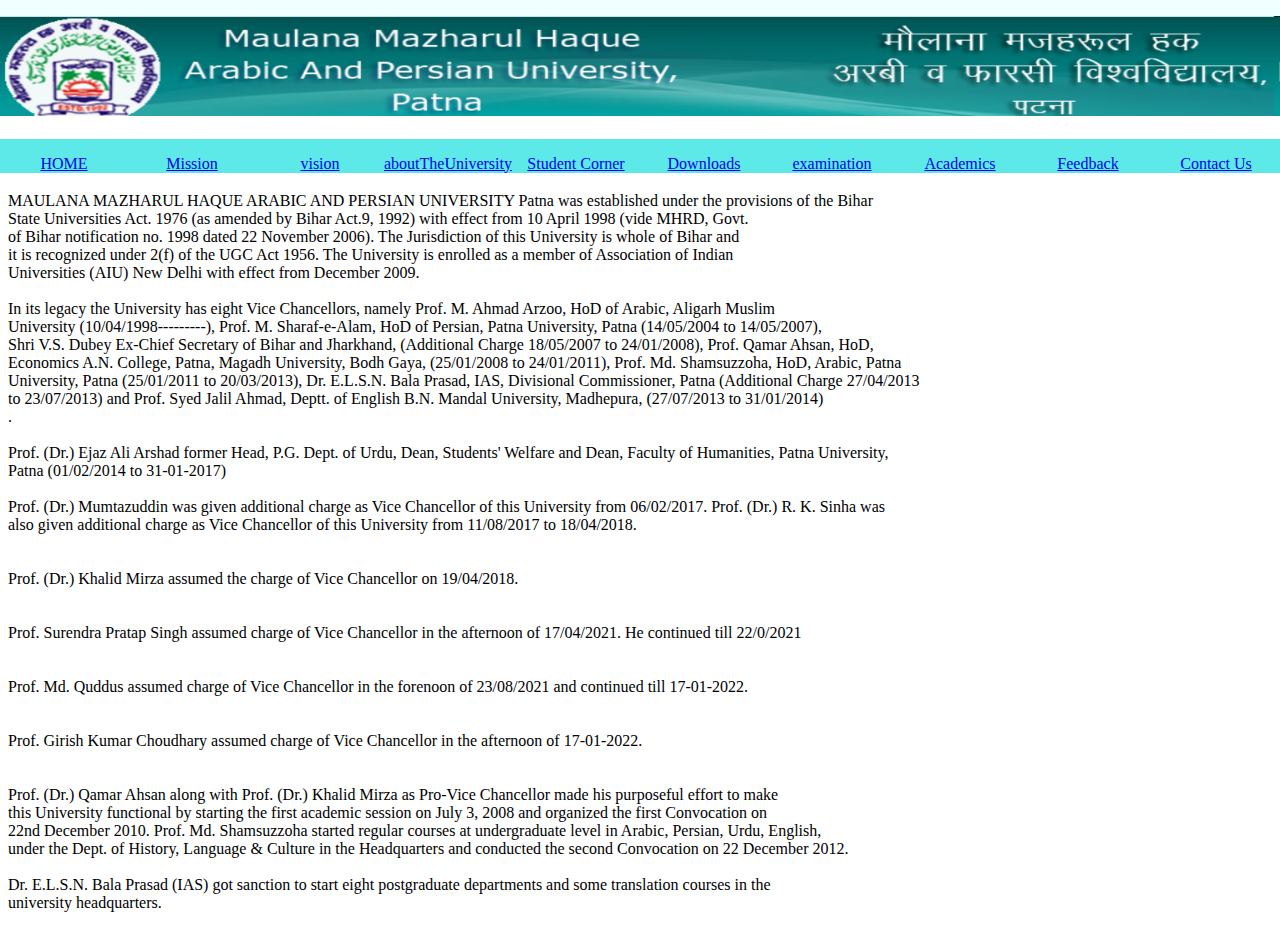
<file: abouttheuniversity.html>
<!DOCTYPE html>
<html lang="en">
<head>
    <meta charset="UTF-8">
    <meta http-equiv="X-UA-Compatible" content="IE=edge">
    <meta name="viewport" content="width=device-width, initial-scale=1.0">
    <title>About The University</title>
    <link rel="stylesheet" href="M.M.H.UStylesheet.css"/>

</head>
<body>
    
    <div id="bannerArea">
        <p><img class="image" src="name2.png" /></p>
    </div>
    <div id="home">
            <p>
                <a href="M.M.H.University.html"> HOME</a></p>
        </div>
        <div id="mission">
            <p>
                <a href="Mission.html">Mission</a></p>
        </div>
        <div id="vision">
            <p>
                <a href="Vision.html">vision</a></p>
        </div>
        <div id="aboutTheUniversity">
            <p>
                <a href="abouttheuniversity.html"> aboutTheUniversity
                    </a>
                </p>
        </div>
        <div id="examination">
            <p>
                <a href="Examination.html"> examination
                    </a>
                </p>
        </div>
        <div id="academic">
            <p>
                <a href="Academic.html"> Academics
                    </a>
                </p>
        </div>
        <div id="studentcorner">
            <p>
                <a href="StudentCorner.html"> Student Corner
                    </a>
                </p>
        </div>
        <div id="download">
            <p>
                <a href="Downloades.html"> Downloads
                    </a>
                </p>
        </div>
        <div id="usefullink">
            <p>
                <a href="usefullinks.html">Useful Links</a></p>
        </div>
        <div id="feedback">
            <p> <a href="feedback.html"> Feedback</a></p>
        </div>
        <div id="contactus">
            <p> <a href="contactus.html"> Contact Us</a></p>
        </div>
        <div id="sitemap">
            <p>
                <a href="Sitemap.html"> Site Map</a></p>
        </div>
        <div id="examination">
            <p>
                <a href="Examination.html"> examination
                    </a>
                </p>
        </div>
        
    <p><br/><br/><br/><br/><br/><br/>
        MAULANA MAZHARUL HAQUE ARABIC AND PERSIAN UNIVERSITY Patna was established under the provisions of the Bihar<br/>
        State Universities Act. 1976 (as amended by Bihar Act.9, 1992) with effect from 10 April 1998 (vide MHRD, Govt. <br/>
        of Bihar notification no. 1998 dated 22 November 2006). The Jurisdiction of this University is whole of Bihar and<br/>
         it is recognized under 2(f) of the UGC Act 1956. The University is enrolled as a member of Association of Indian <br/>
         Universities (AIU) New Delhi with effect from December 2009.
         <br/><br/>
        In its legacy the University has eight Vice Chancellors, namely Prof. M. Ahmad Arzoo, HoD of Arabic, Aligarh Muslim <br/>
        University (10/04/1998---------), Prof. M. Sharaf-e-Alam, HoD of Persian, Patna University, Patna (14/05/2004 to 14/05/2007),<br/>
        Shri V.S. Dubey Ex-Chief Secretary of Bihar and Jharkhand, (Additional Charge 18/05/2007 to 24/01/2008), Prof. Qamar Ahsan, HoD, <br/>
        Economics A.N. College, Patna, Magadh University, Bodh Gaya, (25/01/2008 to 24/01/2011), Prof. Md. Shamsuzzoha, HoD, Arabic, Patna<br/>
        University, Patna (25/01/2011 to 20/03/2013), Dr. E.L.S.N. Bala Prasad, IAS, Divisional Commissioner, Patna (Additional Charge 27/04/2013<br/>
        to 23/07/2013) and Prof. Syed Jalil Ahmad, Deptt. of English B.N. Mandal University, Madhepura, (27/07/2013 to 31/01/2014)<br/>.<br/>
        <br/>Prof. (Dr.) Ejaz Ali Arshad former Head, P.G. Dept. of Urdu, Dean, Students' Welfare and Dean, Faculty of Humanities, Patna University,<br/>
        Patna (01/02/2014 to 31-01-2017)
        <br/><br/>Prof. (Dr.) Mumtazuddin was given additional charge as Vice Chancellor of this University from 06/02/2017. Prof. (Dr.) R. K. Sinha was<br/>
        also given additional charge as Vice Chancellor of this University from 11/08/2017 to 18/04/2018.<br/>
        <br/><br/>Prof. (Dr.) Khalid Mirza assumed the charge of Vice Chancellor on 19/04/2018.<br/>
        <br/><br/>Prof. Surendra Pratap Singh assumed charge of Vice Chancellor in the afternoon of 17/04/2021. He continued till 22/0/2021<br/>
        <br/><br/>Prof. Md. Quddus assumed charge of Vice Chancellor in the forenoon of 23/08/2021 and continued till 17-01-2022.<br/>
        <br/><br/>Prof. Girish Kumar Choudhary assumed charge of Vice Chancellor in the afternoon of 17-01-2022.<br/>
        <br/><br/>Prof. (Dr.) Qamar Ahsan along with Prof. (Dr.) Khalid Mirza as Pro-Vice Chancellor made his purposeful effort to make <br/>
        this University functional by starting the first academic session on July 3, 2008 and organized the first Convocation on <br/>
        22nd December 2010. Prof. Md. Shamsuzzoha started regular courses at undergraduate level in Arabic, Persian, Urdu, English,<br/>
        under the Dept. of History, Language & Culture in the Headquarters and conducted the second Convocation on 22 December 2012.<br/>
        <br/>Dr. E.L.S.N. Bala Prasad (IAS) got sanction to start eight postgraduate departments and some translation courses in the <br/>
        university headquarters.
    </p>
</body>
</html>
</file>
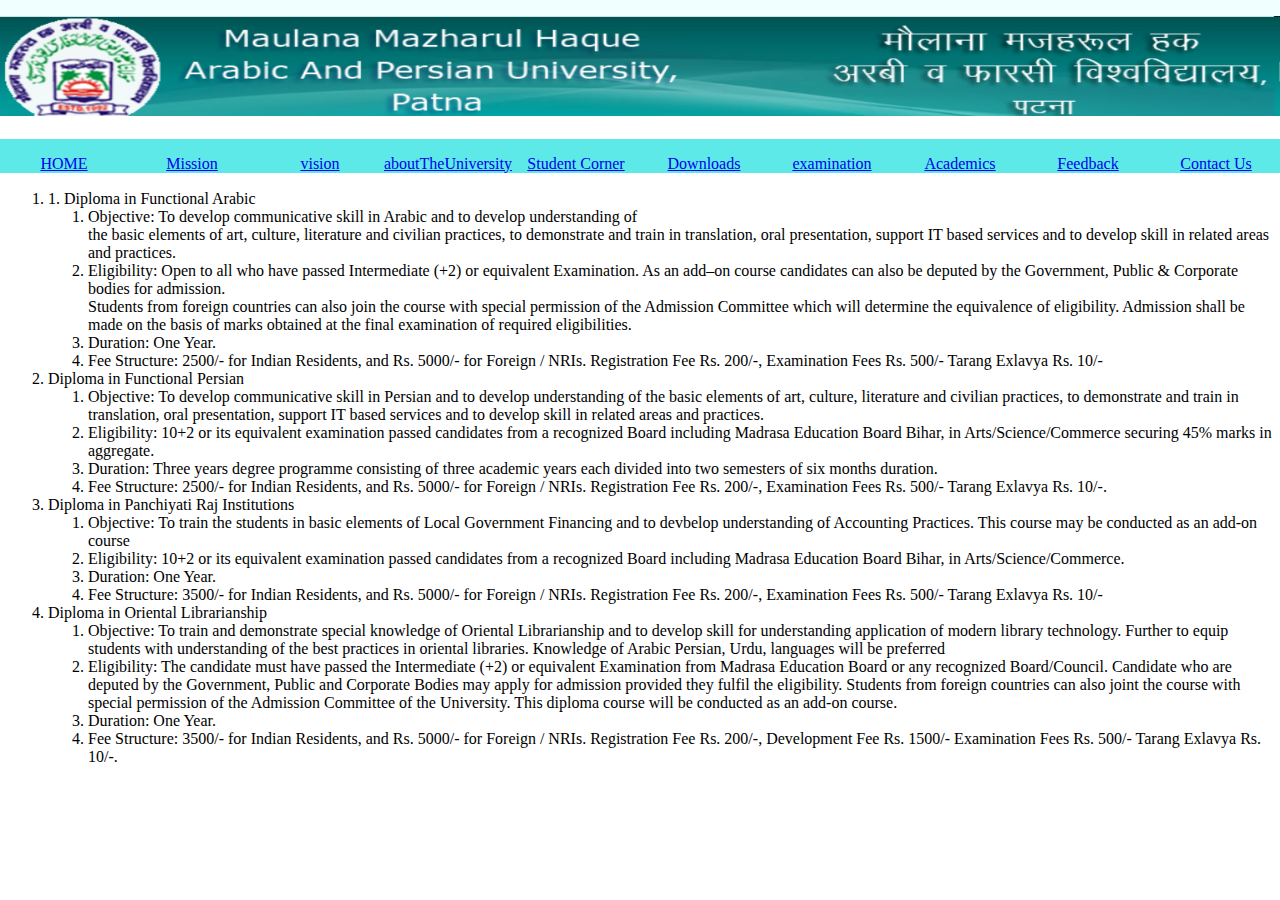
<file: Academic.html>
<!DOCTYPE html>
<html lang="en">
<head>
    <meta charset="UTF-8">
    <meta http-equiv="X-UA-Compatible" content="IE=edge">
    <meta name="viewport" content="width=device-width, initial-scale=1.0">
    <title>Academic</title>
    <link rel="stylesheet" href="M.M.H.UStylesheet.css"/>
    <style>
       
    </style>
</head>
<body>
    <div id="bannerArea">
        <p><img class="image" src="name2.png" /></p>
    </div>
    <div id="home">
            <p>
                <a href="M.M.H.University.html"> HOME</a></p>
        </div>
        <div id="mission">
            <p>
                <a href="Mission.html">Mission</a></p>
        </div>
        <div id="vision">
            <p>
                <a href="Vision.html">vision</a></p>
        </div>
        <div id="aboutTheUniversity">
            <p>
                <a href="abouttheuniversity.html"> aboutTheUniversity
                    </a>
                </p>
        </div>
        <div id="examination">
            <p>
                <a href="Examination.html"> examination
                    </a>
                </p>
        </div>
        <div id="academic">
            <p>
                <a href="Academic.html"> Academics
                    </a>
                </p>
        </div>
        <div id="studentcorner">
            <p>
                <a href="StudentCorner.html"> Student Corner
                    </a>
                </p>
        </div>
        <div id="download">
            <p>
                <a href="Downloades.html"> Downloads
                    </a>
                </p>
        </div>
        <div id="usefullink">
            <p>
                <a href="usefullinks.html">Useful Links</a></p>
        </div>
        <div id="feedback">
            <p> <a href="feedback.html"> Feedback</a></p>
        </div>
        <div id="contactus">
            <p> <a href="contactus.html"> Contact Us</a></p>
        </div>
        <div id="sitemap">
            <p>
                <a href="Sitemap.html"> Site Map</a></p>
        </div>
        <br/><br/><br/><br/><br/>
        <ol>
            <li>
                1. Diploma in Functional Arabic
                <ol>
                    <li>
                    Objective: To develop communicative skill in Arabic and to develop understanding of <br/>
                    the basic elements of art, culture, literature and civilian practices, to demonstrate and train in translation, oral presentation, support IT based services and to develop skill in related areas and practices.
                    </li>
                    <li>
                        Eligibility: Open to all who have passed Intermediate (+2) or equivalent Examination. As an add–on course candidates can also be deputed by the Government, Public & Corporate bodies for admission.<br/>
                        Students from foreign countries can also join the course with special permission of the Admission Committee which will determine the equivalence of eligibility. Admission shall be made on the basis of marks obtained at the final examination of required eligibilities.
                    </li>
                    <li>
                        Duration: One Year.
                    </li>
                    <li>
                        Fee Structure: 2500/- for Indian Residents, and Rs. 5000/- for Foreign / NRIs. Registration Fee Rs. 200/-, Examination Fees Rs. 500/- Tarang Exlavya Rs. 10/-
                    </li>
                </ol>
            </li>
            <li>
                Diploma in Functional Persian
            </li>
            <ol>
                <li>
                    Objective: To develop communicative skill in Persian and to develop understanding of the basic elements of art, culture, literature and civilian practices, to demonstrate and train in<br/>
                     translation, oral presentation, support IT based services and to develop skill in related areas and practices.
                </li>
                <li>
                    Eligibility: 10+2 or its equivalent examination passed candidates from a recognized Board including Madrasa Education Board Bihar, in Arts/Science/Commerce securing 45% marks in aggregate.
                </li>
                <li>
                    Duration: Three years degree programme consisting of three academic years each divided into two semesters of six months duration.
                </li>
                <li>
                    Fee Structure: 2500/- for Indian Residents, and Rs. 5000/- for Foreign / NRIs. Registration Fee Rs. 200/-, Examination Fees Rs. 500/- Tarang Exlavya Rs. 10/-.
                </li>
            </ol>
            <li>
                Diploma in Panchiyati Raj Institutions
            </li>
            <ol>
                <li>
                    Objective: To train the students in basic elements of Local Government Financing and to devbelop understanding of Accounting Practices. This course may be conducted as an add-on course
                </li>
                <li>
                    Eligibility: 10+2 or its equivalent examination passed candidates from a recognized Board including Madrasa Education Board Bihar, in Arts/Science/Commerce.
                </li>
                <li>
                    Duration: One Year.
                </li>
                <li>
                    Fee Structure: 3500/- for Indian Residents, and Rs. 5000/- for Foreign / NRIs. Registration Fee Rs. 200/-, Examination Fees Rs. 500/- Tarang Exlavya Rs. 10/-
                </li>

            </ol>
            <li>
                Diploma in Oriental Librarianship
            </li>
            <ol>
                <li>
                    Objective: To train and demonstrate special knowledge of Oriental Librarianship and to develop skill for understanding application of modern library technology. Further to equip students with understanding of the best practices in oriental libraries. Knowledge of Arabic Persian, Urdu, languages will be preferred
                </li>
                <li>
                    Eligibility: The candidate must have passed the Intermediate (+2) or equivalent Examination from Madrasa Education Board or any recognized Board/Council. Candidate who are deputed by the Government, Public and Corporate Bodies may apply for admission provided they fulfil the eligibility. Students from foreign countries can also joint the course with special permission of the Admission Committee of the University. This diploma course will be conducted as an add-on course.
                </li>
                <li>
                    Duration: One Year.
                </li>
                <li>
                    Fee Structure: 3500/- for Indian Residents, and Rs. 5000/- for Foreign / NRIs. Registration Fee Rs. 200/-, Development Fee Rs. 1500/- Examination Fees Rs. 500/- Tarang Exlavya Rs. 10/-.
                </li>
            </ol>
        </ol>



        </body>
        </html>
</file>
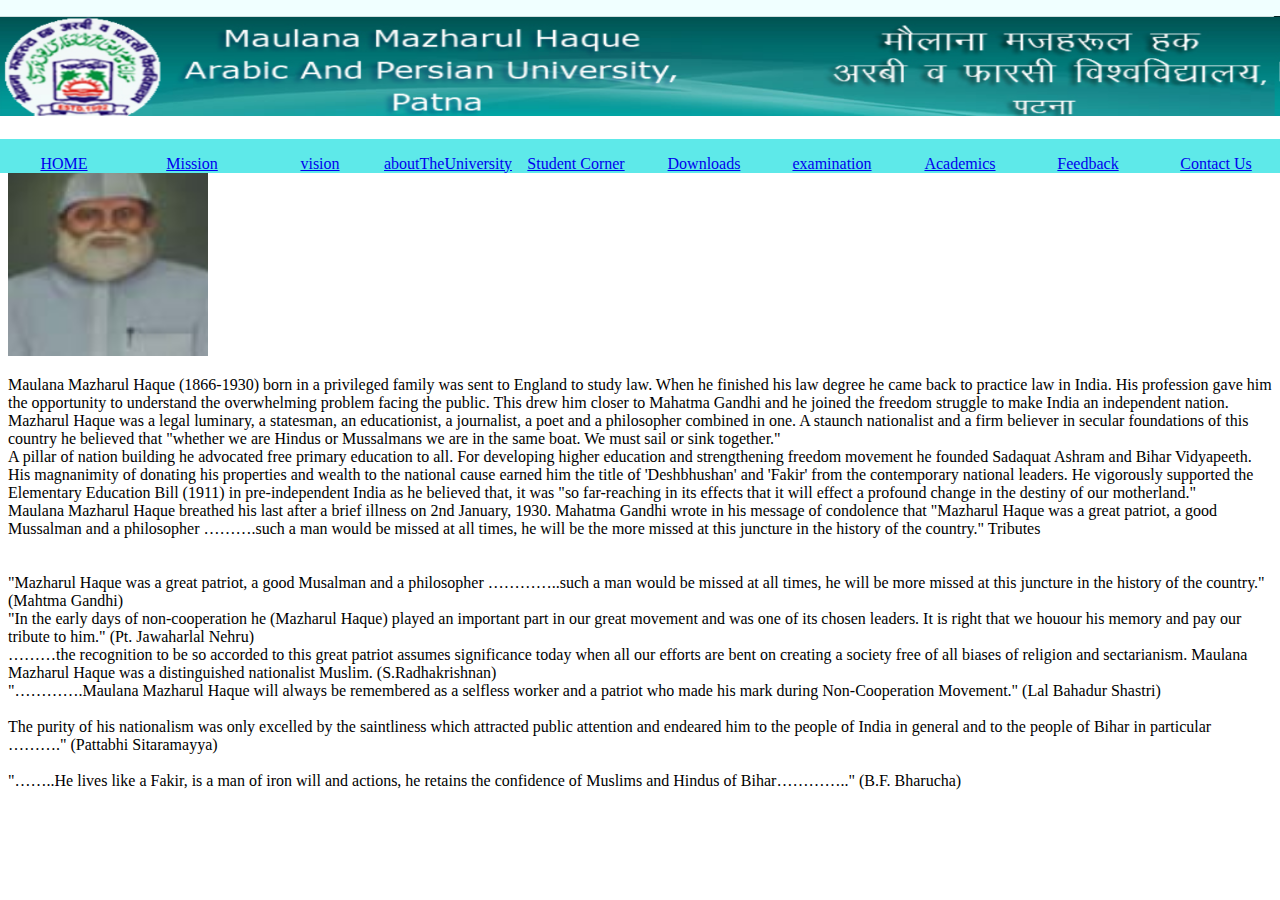
<file: ATrabutetommh.html>
<!DOCTYPE html>
<html lang="en">
<head>
    <meta charset="UTF-8">
    <meta http-equiv="X-UA-Compatible" content="IE=edge">
    <meta name="viewport" content="width=device-width, initial-scale=1.0">
    <title>MMh</title>
    <link rel="stylesheet" href="M.M.H.UStylesheet.css"/>
</head>
<body>
    <div id="bannerArea">
        <p><img class="image" src="name2.png" /></p>
    </div>
    <div id="home">
            <p>
                <a href="M.M.H.University.html"> HOME</a></p>
        </div>
        <div id="mission">
            <p>
                <a href="Mission.html">Mission</a></p>
        </div>
        <div id="vision">
            <p>
                <a href="Vision.html">vision</a></p>
        </div>
        <div id="aboutTheUniversity">
            <p>
                <a href="abouttheuniversity.html"> aboutTheUniversity
                    </a>
                </p>
        </div>
        <div id="examination">
            <p>
                <a href="Examination.html"> examination
                    </a>
                </p>
        </div>
        <div id="academic">
            <p>
                <a href="Academic.html"> Academics
                    </a>
                </p>
        </div>
        <div id="studentcorner">
            <p>
                <a href="StudentCorner.html"> Student Corner
                    </a>
                </p>
        </div>
        <div id="download">
            <p>
                <a href="Downloades.html"> Downloads
                    </a>
                </p>
        </div>
        <div id="usefullink">
            <p>
                <a href="usefullinks.html">Useful Links</a></p>
        </div>
        <div id="feedback">
            <p> <a href="feedback.html"> Feedback</a></p>
        </div>
        <div id="contactus">
            <p> <a href="contactus.html"> Contact Us</a></p>
        </div>
        <div id="sitemap">
            <p>
                <a href="Sitemap.html"> Site Map</a></p>
        </div>
    
    <br/><br/><br/><br/>
    <img src="mmh.jpg"style="height: 200px; width: 200px;"/>
    <p>Maulana Mazharul Haque (1866-1930) born in a privileged family was sent to England to study law. When he finished his law degree he came back to practice law in India. His profession gave him the opportunity to understand the overwhelming problem facing the public. This drew him closer to Mahatma Gandhi and he joined the freedom struggle to make India an independent nation.

        <br/>Mazharul Haque was a legal luminary, a statesman, an educationist, a journalist, a poet and a philosopher combined in one. A staunch nationalist and a firm believer in secular foundations of this country he believed that "whether we are Hindus or Mussalmans we are in the same boat. We must sail or sink together."
        
        <br/>A pillar of nation building he advocated free primary education to all. For developing higher education and strengthening freedom movement he founded Sadaquat Ashram and Bihar Vidyapeeth. His magnanimity of donating his properties and wealth to the national cause earned him the title of 'Deshbhushan' and 'Fakir' from the contemporary national leaders. He vigorously supported the Elementary Education Bill (1911) in pre-independent India as he believed that, it was "so far-reaching in its effects that it will effect a profound change in the destiny of our motherland."
        
        <br/>Maulana Mazharul Haque breathed his last after a brief illness on 2nd January, 1930. Mahatma Gandhi wrote in his message of condolence that "Mazharul Haque was a great patriot, a good Mussalman and a philosopher ……….such a man would be missed at all times, he will be the more missed at this juncture in the history of the country."
        
        Tributes
        <br/><br/>
        <br/>"Mazharul Haque was a great patriot, a good Musalman and a philosopher …………..such a man would be missed at all times, he will be more missed at this juncture in the history of the country."
        (Mahtma Gandhi)
        
        <br/>"In the early days of non-cooperation he (Mazharul Haque) played an important part in our great movement and was one of its chosen leaders. It is right that we houour his memory and pay our tribute to him."
        (Pt. Jawaharlal Nehru)
        
        <br/>………the recognition to be so accorded to this great patriot assumes significance today when all our efforts are bent on creating a society free of all biases of religion and sectarianism. Maulana Mazharul Haque was a distinguished nationalist Muslim.
        (S.Radhakrishnan)
        
        <br/>"………….Maulana Mazharul Haque will always be remembered as a selfless worker and a patriot who made his mark during Non-Cooperation Movement."
        (Lal Bahadur Shastri)
        <br/><br/>
        The purity of his nationalism was only excelled by the saintliness which attracted public attention and endeared him to the people of India in general and to the people of Bihar in particular ………."
        (Pattabhi Sitaramayya)
        <br/><br/>
        "……..He lives like a Fakir, is a man of iron will and actions, he retains the confidence of Muslims and Hindus of Bihar………….."
        (B.F. Bharucha)</p>
    
</body>
</html>
</file>
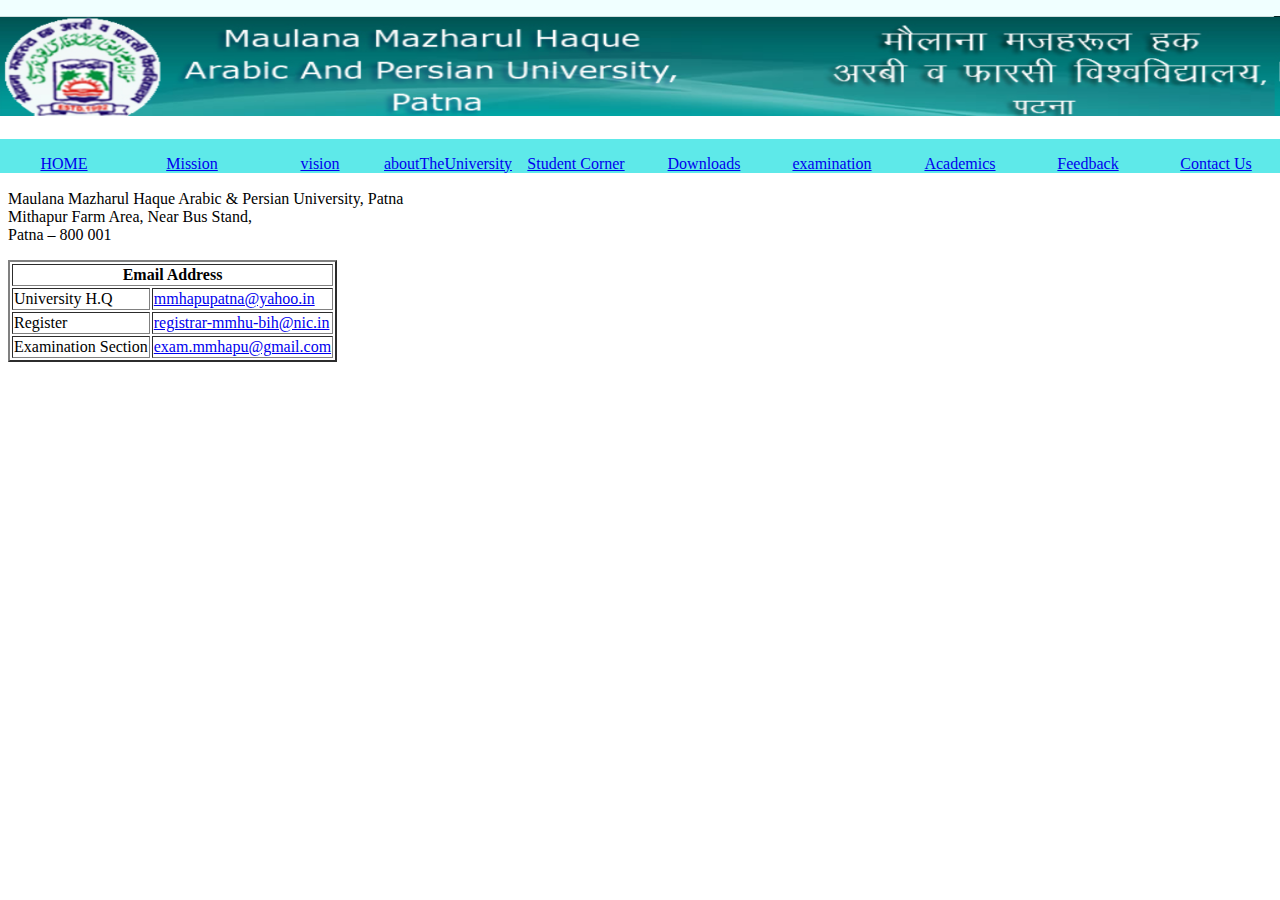
<file: contactus.html>
<!DOCTYPE html>
<html lang="en">
<head>
    <meta charset="UTF-8">
    <meta http-equiv="X-UA-Compatible" content="IE=edge">
    <meta name="viewport" content="width=device-width, initial-scale=1.0">
    <title>Contact US</title>
    <link rel="stylesheet" href="M.M.H.UStylesheet.css"/>
    <style>
       
    </style>
</head>
<body>
    <div id="bannerArea">
        <p><img class="image" src="name2.png" /></p>
    </div>
    <div id="home">
            <p>
                <a href="M.M.H.University.html"> HOME</a></p>
        </div>
        <div id="mission">
            <p>
                <a href="Mission.html">Mission</a></p>
        </div>
        <div id="vision">
            <p>
                <a href="Vision.html">vision</a></p>
        </div>
        <div id="aboutTheUniversity">
            <p>
                <a href="abouttheuniversity.html"> aboutTheUniversity
                    </a>
                </p>
        </div>
        <div id="examination">
            <p>
                <a href="Examination.html"> examination
                    </a>
                </p>
        </div>
        <div id="academic">
            <p>
                <a href="Academic.html"> Academics
                    </a>
                </p>
        </div>
        <div id="studentcorner">
            <p>
                <a href="StudentCorner.html"> Student Corner
                    </a>
                </p>
        </div>
        <div id="download">
            <p>
                <a href="Downloades.html"> Downloads
                    </a>
                </p>
        </div>
        <div id="usefullink">
            <p>
                <a href="usefullinks.html">Useful Links</a></p>
        </div>
        <div id="feedback">
            <p> <a href="feedback.html"> Feedback</a></p>
        </div>
        <div id="contactus">
            <p> <a href="contactus.html"> Contact Us</a></p>
        </div>
        <div id="sitemap">
            <p>
                <a href="Sitemap.html"> Site Map</a></p>
        </div>
        <br/><br/><br/><br/><br/>
            <p>Maulana Mazharul Haque Arabic & Persian University, Patna<br/>
                Mithapur Farm Area, Near Bus Stand,<br/>
                Patna – 800 001
            </p>
            <table border="2px">
                <tr>
                    <th colspan="2">Email Address</th>
                </tr>
                <tr>
                <td>University H.Q</td>
                <td><a href="mmhapupatna@yahoo.in">mmhapupatna@yahoo.in</a></td>
                </tr>
                <tr>
                    <td>
                        Register
                    </td>
                    <td><a href="registrar-mmhu-bih@nic.in">registrar-mmhu-bih@nic.in</a></td>
                </tr>
                <tr>
                    <td>Examination Section</td>
                    <td><a href="exam.mmhapu@gmail.com">exam.mmhapu@gmail.com</a></td>
                </tr>
            </table>

        </body>
        </html>
</file>
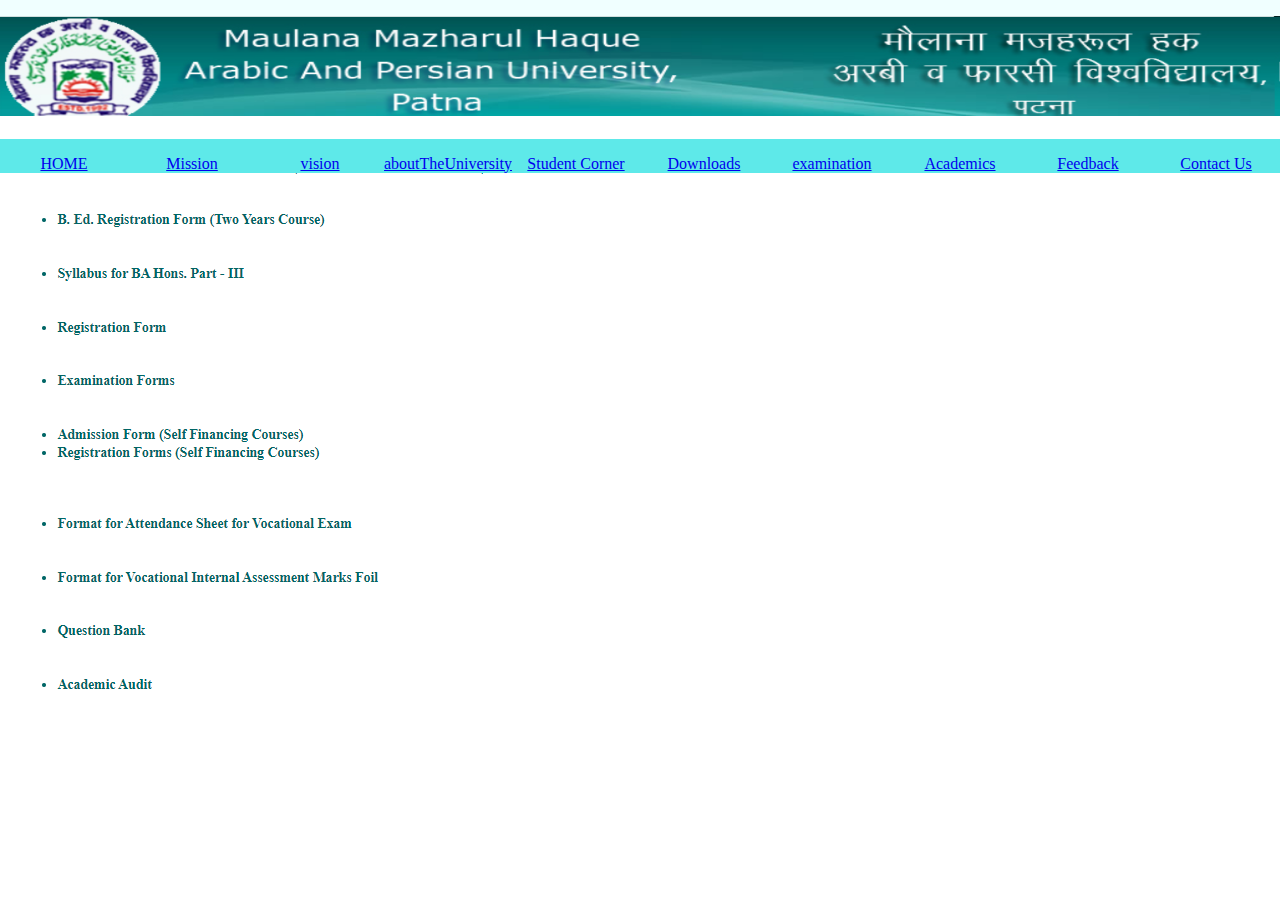
<file: Downloades.html>
<!DOCTYPE html>
<html lang="en">
<head>
    <meta charset="UTF-8">
    <meta http-equiv="X-UA-Compatible" content="IE=edge">
    <meta name="viewport" content="width=device-width, initial-scale=1.0">
    <title>Downloade</title>
    <link rel="stylesheet" href="M.M.H.UStylesheet.css"/>
    <style>
       
    </style>
</head>
<body>
    <div id="bannerArea">
        <p><img class="image" src="name2.png" /></p>
    </div>
    <div id="home">
            <p>
                <a href="M.M.H.University.html"> HOME</a></p>
        </div>
        <div id="mission">
            <p>
                <a href="Mission.html">Mission</a></p>
        </div>
        <div id="vision">
            <p>
                <a href="Vision.html">vision</a></p>
        </div>
        <div id="aboutTheUniversity">
            <p>
                <a href="abouttheuniversity.html"> aboutTheUniversity
                    </a>
                </p>
        </div>
        <div id="examination">
            <p>
                <a href="Examination.html"> examination
                    </a>
                </p>
        </div>
        <div id="academic">
            <p>
                <a href="Academic.html"> Academics
                    </a>
                </p>
        </div>
        <div id="studentcorner">
            <p>
                <a href="StudentCorner.html"> Student Corner
                    </a>
                </p>
        </div>
        <div id="download">
            <p>
                <a href="Downloades.html"> Downloads
                    </a>
                </p>
        </div>
        <div id="usefullink">
            <p>
                <a href="usefullinks.html">Useful Links</a></p>
        </div>
        <div id="feedback">
            <p> <a href="feedback.html"> Feedback</a></p>
        </div>
        <div id="contactus">
            <p> <a href="contactus.html"> Contact Us</a></p>
        </div>
        <div id="sitemap">
            <p>
                <a href="Sitemap.html"> Site Map</a></p>
        </div>
        <br/><br/>
            <img src="image_2022_07_22T08_15_42_972Z.png"/>


        </body>
        </html>
</file>
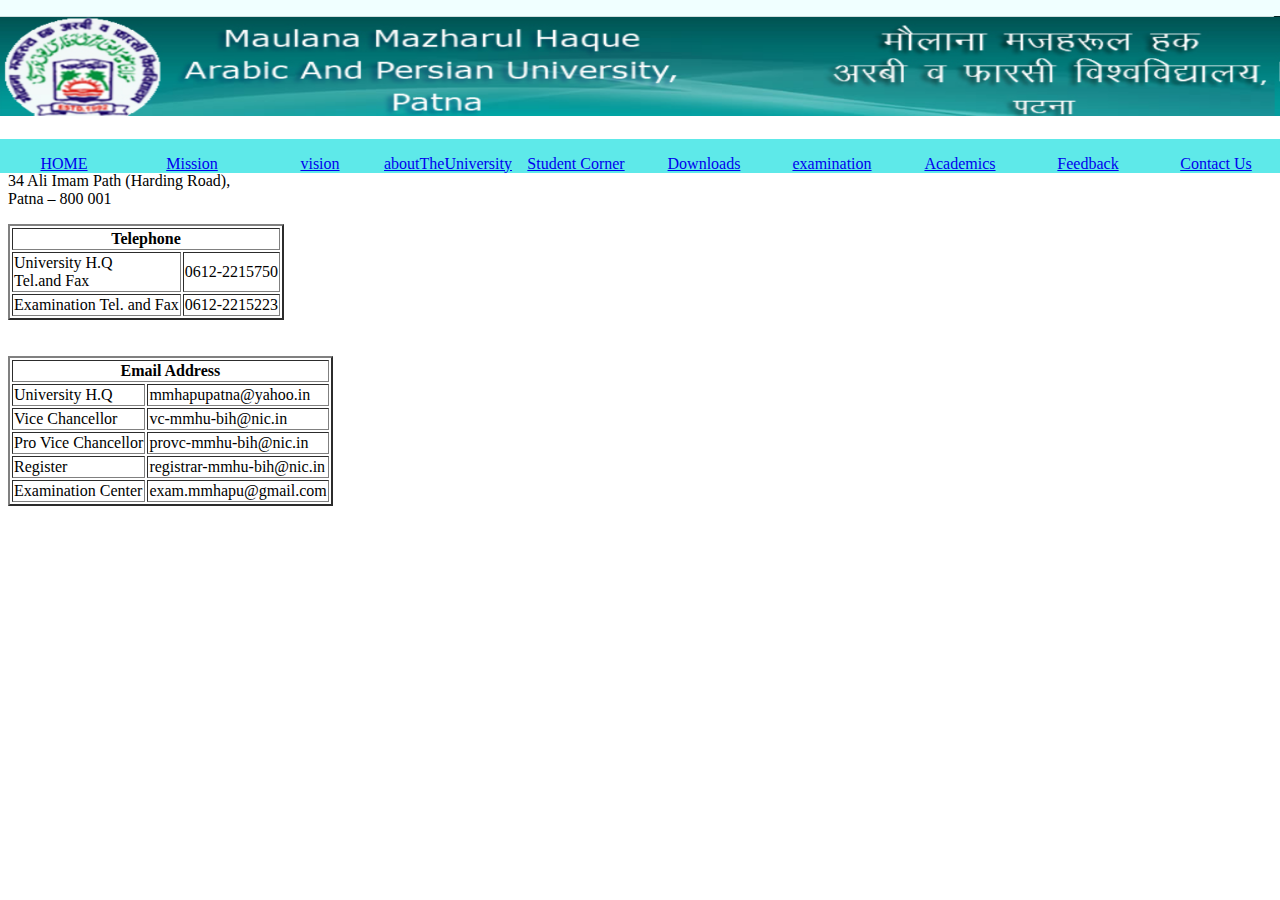
<file: feedback.html>
<!DOCTYPE html>
<html lang="en">
<head>
    <meta charset="UTF-8">
    <meta http-equiv="X-UA-Compatible" content="IE=edge">
    <meta name="viewport" content="width=device-width, initial-scale=1.0">
    <title>Feedback</title>
    <link rel="stylesheet" href="M.M.H.UStylesheet.css"/>
    <style>
       
    </style>
</head>
<body>
    <div id="bannerArea">
        <p><img class="image" src="name2.png" /></p>
    </div>
    <div id="home">
            <p>
                <a href="M.M.H.University.html"> HOME</a></p>
        </div>
        <div id="mission">
            <p>
                <a href="Mission.html">Mission</a></p>
        </div>
        <div id="vision">
            <p>
                <a href="Vision.html">vision</a></p>
        </div>
        <div id="aboutTheUniversity">
            <p>
                <a href="abouttheuniversity.html"> aboutTheUniversity
                    </a>
                </p>
        </div>
        <div id="examination">
            <p>
                <a href="Examination.html"> examination
                    </a>
                </p>
        </div>
        <div id="academic">
            <p>
                <a href="Academic.html"> Academics
                    </a>
                </p>
        </div>
        <div id="studentcorner">
            <p>
                <a href="StudentCorner.html"> Student Corner
                    </a>
                </p>
        </div>
        <div id="download">
            <p>
                <a href="Downloades.html"> Downloads
                    </a>
                </p>
        </div>
        <div id="usefullink">
            <p>
                <a href="usefullinks.html">Useful Links</a></p>
        </div>
        <div id="feedback">
            <p> <a href="feedback.html"> Feedback</a></p>
        </div>
        <div id="contactus">
            <p> <a href="contactus.html"> Contact Us</a></p>
        </div>
        <div id="sitemap">
            <p>
                <a href="Sitemap.html"> Site Map</a></p>
        </div><br/><br/><br/>
        <p>Maulana Mazharul Haque Arabic & Persian University, Patna<br/>
            34 Ali Imam Path (Harding Road),<br/>
            Patna – 800 001</p>
            <table border="2">
                <tr>
                    <th colspan="2">Telephone</th>
                </tr>
                <tr>
                    <td>University H.Q <br/>Tel.and Fax</td>
                    <td>0612-2215750</td>
                </tr>
                <tr>
                    <td> Examination Tel. and Fax</td>
                    <td>0612-2215223</td>
                </tr>
            </table>
            <br/><br/>
            <table border="2">
                <tr>
                    <th colspan="2">Email Address</th>
                </tr>
                <tr>
                    <td>University H.Q</td>
                    <td>mmhapupatna@yahoo.in</td>
                </tr>
                <tr>
                    <td>Vice Chancellor</td>
                    <td>vc-mmhu-bih@nic.in</td>
                </tr>
                <tr>
                    <td>Pro Vice Chancellor</td>
                    <td>	provc-mmhu-bih@nic.in</td>
                </tr>
                <tr>
                    <td>Register</td>
                    <td>registrar-mmhu-bih@nic.in</td>
                </tr>
                <tr>
                    <td> Examination Center</td>
                    <td>exam.mmhapu@gmail.com</td>
                </tr>
            </table>


        </body>
        </html>
</file>
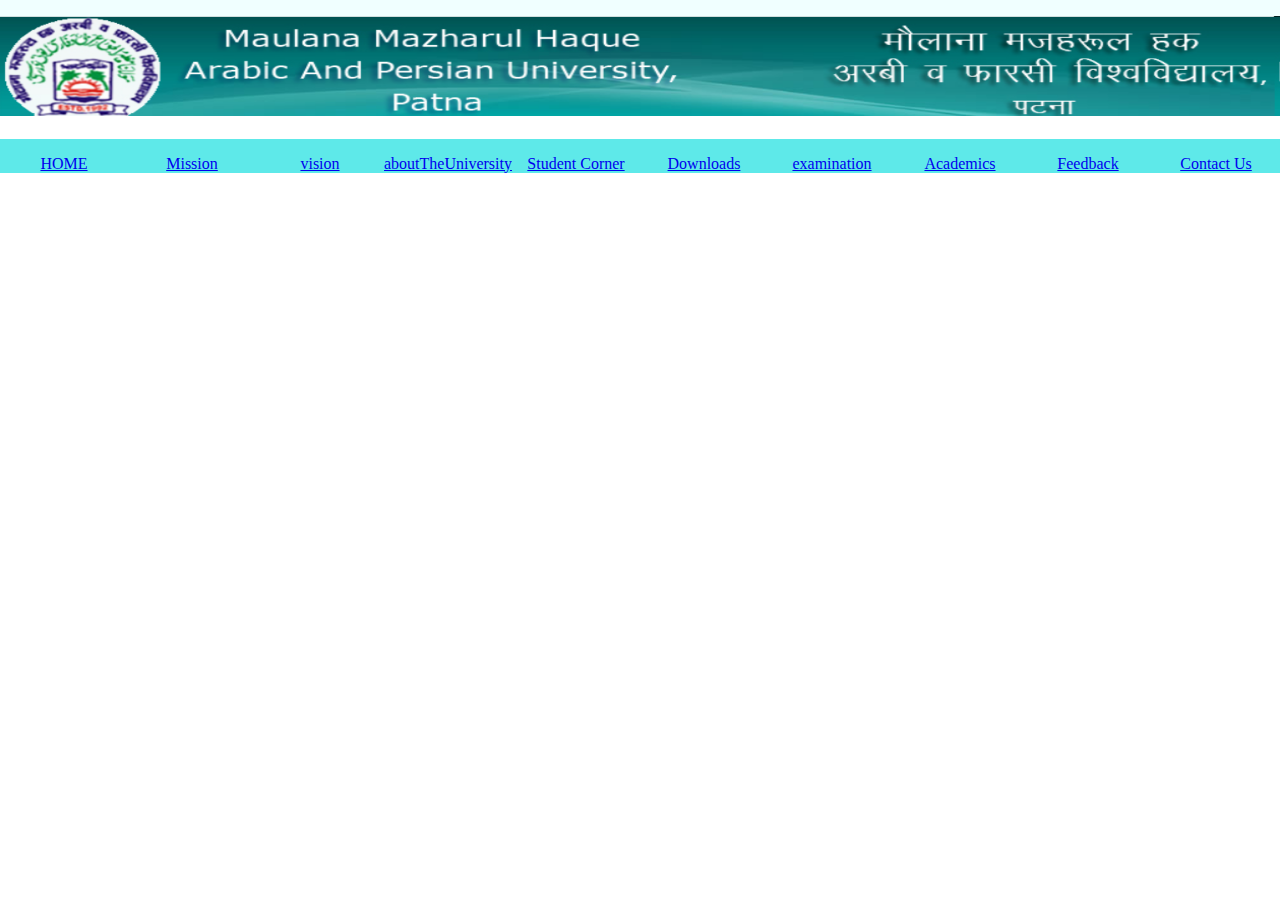
<file: home.html>
<!DOCTYPE html>
<html lang="en">
<head>
    <meta charset="UTF-8">
    <meta http-equiv="X-UA-Compatible" content="IE=edge">
    <meta name="viewport" content="width=device-width, initial-scale=1.0">
    <title>M.M.H.U.PATNA</title>
    <link rel="stylesheet" href="M.M.H.UStylesheet.css"/>

</head>
<body>
    <div id="bannerArea">
        <p><img class="image" src="name2.png" /></p>
    </div>
    <div id="home">
            <p>
                <a href="M.M.H.University.html"> HOME</a></p>
        </div>
        <div id="mission">
            <p>
                <a href="Mission.html">Mission</a></p>
        </div>
        <div id="vision">
            <p>
                <a href="Vision.html">vision</a></p>
        </div>
        <div id="aboutTheUniversity">
            <p>
                <a href="abouttheuniversity.html"> aboutTheUniversity
                    </a>
                </p>
        </div>
        <div id="examination">
            <p>
                <a href="Examination.html"> examination
                    </a>
                </p>
        </div>
        <div id="academic">
            <p>
                <a href="Academic.html"> Academics
                    </a>
                </p>
        </div>
        <div id="studentcorner">
            <p>
                <a href="StudentCorner.html"> Student Corner
                    </a>
                </p>
        </div>
        <div id="download">
            <p>
                <a href="Downloades.html"> Downloads
                    </a>
                </p>
        </div>
        <div id="usefullink">
            <p>
                <a href="usefullinks.html">Useful Links</a></p>
        </div>
        <div id="feedback">
            <p> <a href="feedback.html"> Feedback</a></p>
        </div>
        <div id="contactus">
            <p> <a href="contactus.html"> Contact Us</a></p>
        </div>
        <div id="sitemap">
            <p>
                <a href="Sitemap.html"> Site Map</a></p>
        </div>
    <a href="M.M.H.University.html">home</a>

    
</body>
</html>
</file>
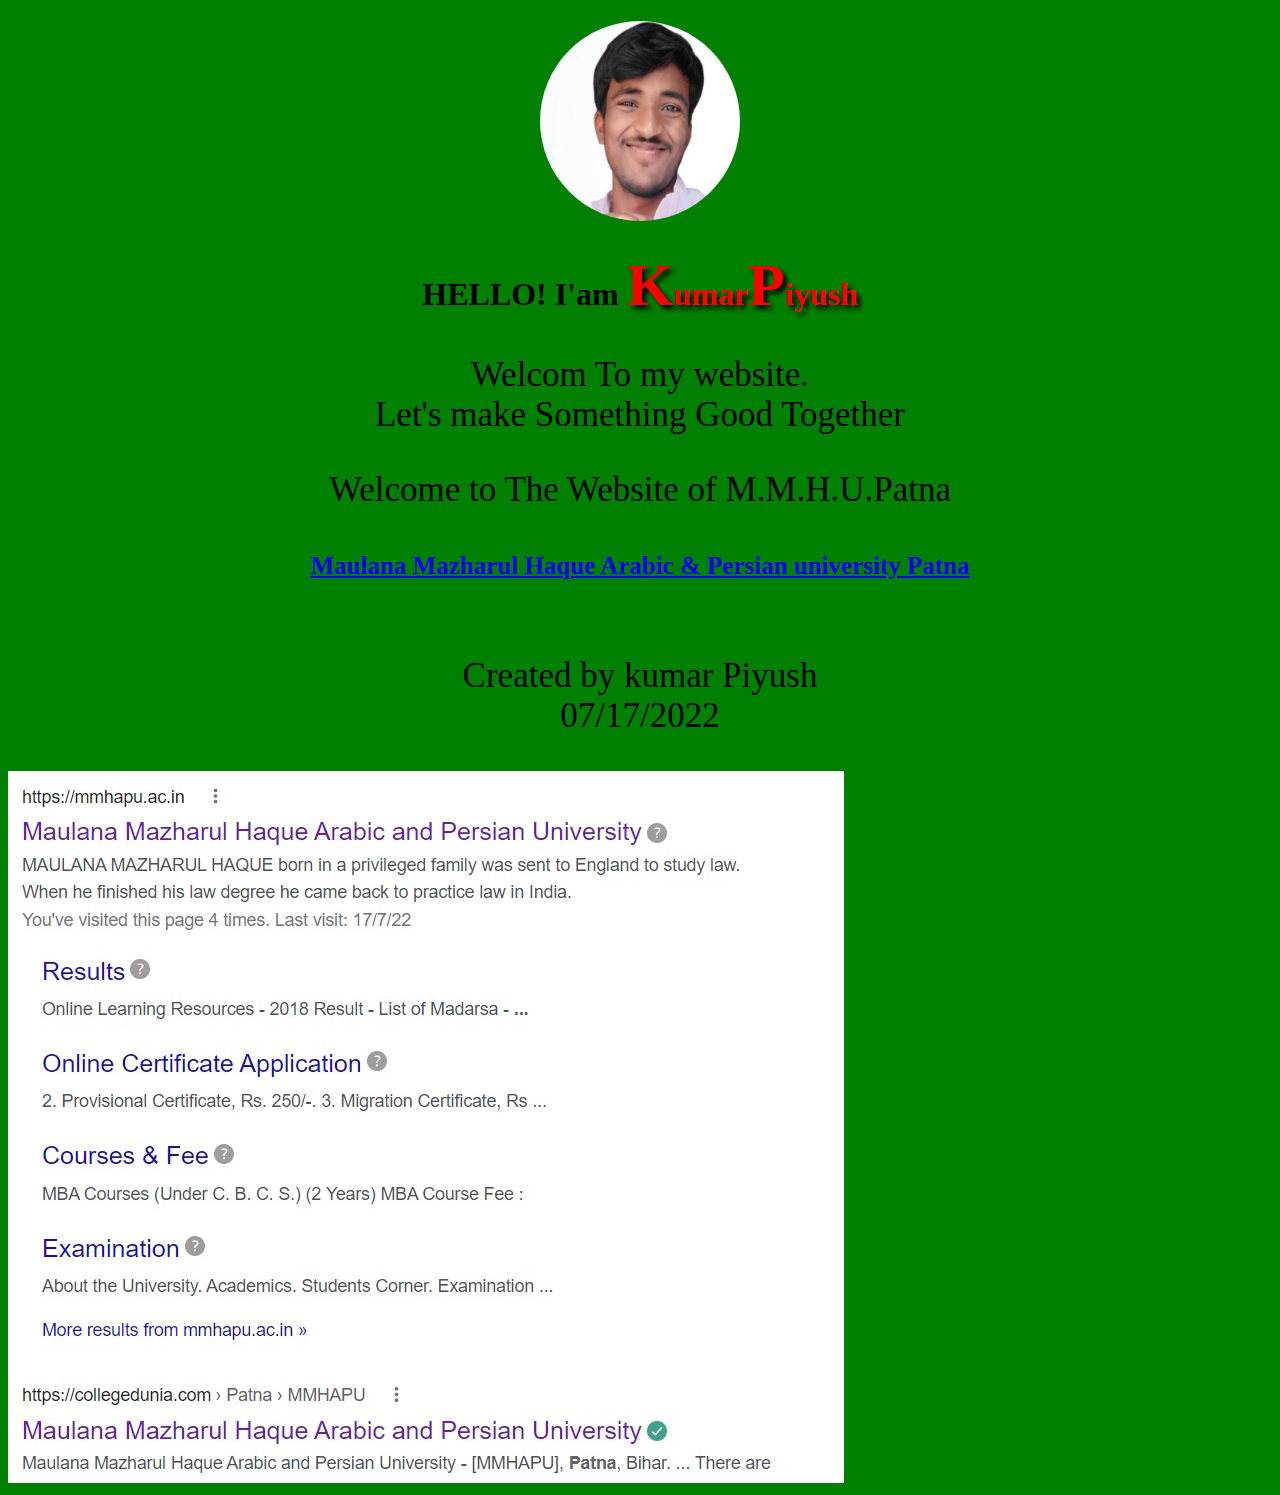
<file: index - Copy.html>
<!DOCTYPE html>
<html>
    <head>
        <title>
            M.M.H.U.Offical Site
        </title>
        <style>
            p
            {
                font-size: 35px;
                text-align: center;
            }
            a{
              
                font-size: 25px;
            }
            strong{
                font-size: 60px;
            }
            h1{
                text-align: center;
            }
            span{
                text-shadow: 4px 4px 5px black;
            }
            body{
                background-color: green;
            }
        </style>
    </head>
    <body>
        <h1><img src="piyush.jpg" title="Kumar Piyush" alt="Kumar Piyush" style="height: 200px; width:200px; border-radius: 100%;"/></h1>
        <div class="head">
            <h1>HELLO! I'am <span style="color: red;"><strong>K</strong>umar<strong>P</strong>iyush</span></h1>
            <p>Welcom To my website. <br/>
                Let's make Something Good Together</p>
        </div>
        <p> Welcome to The  Website of M.M.H.U.Patna</p>
        <h1> <a href="M.M.H.University.html">Maulana Mazharul Haque Arabic & Persian university Patna</a></h1>
         <br/>
         <p>Created by kumar Piyush<br/>
         07/17/2022</p>
         <img src="photosit.jpg " alt="sites"/>
    </body>

</html>
</file>
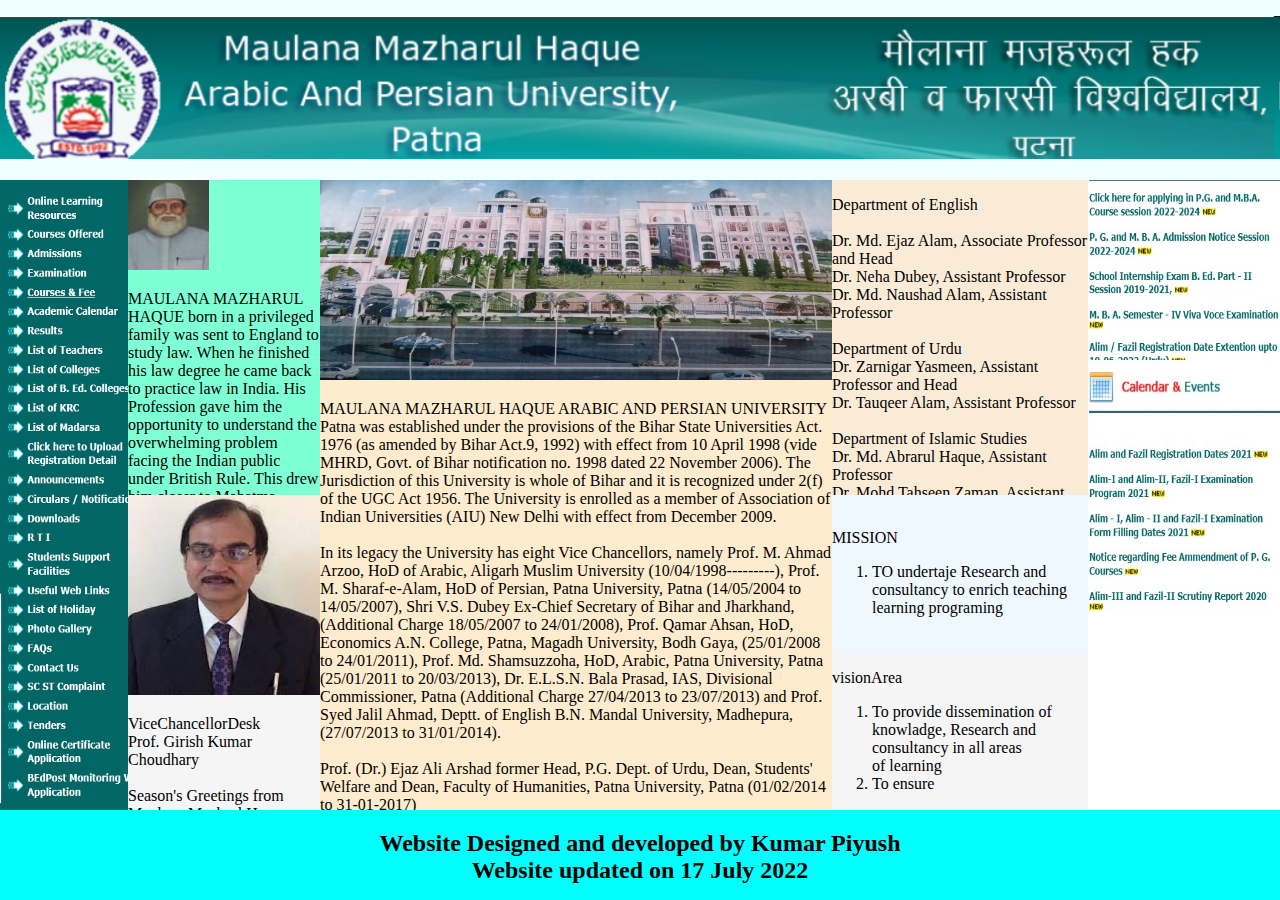
<file: M.M.H.University.html>
<!DOCTYPE html>
<html>
    <head>
        <title> M.M.H.U.Site</title>
        <style>
            #bannerArea
            {
                width: 100%;
                height: 20%;
                position: absolute;
                top: 0px;
                left: 0px;
                background-color: azure;
            }
            #importantLinkArea
            {
                width: 10%;
                height: 70%;
                position: absolute;
                top: 20%;
                left: 0px;
                background-color: bisque;
            }
            #aboutSchoolArea
            {
                width: 40%;
                height: 70%;
                position: absolute;
                top: 20%;
                left: 25%;
                overflow: scroll;
                background-color: blanchedalmond;
            }
            #officersOfTheUniversity
            {
                width: 20%;
                height:35%;
                top: 20%;
                left: 65%;
                position: absolute;
                overflow: scroll;
                background-color: antiquewhite;
                overflow: scroll;
            }
            #missionArea
            {
                width: 20%;
                height: 17.5%;
                top: 55%;
                left: 65%;
                position: absolute;
                background-color: aliceblue;
                overflow: scroll;
            }
            #visionArea
            {
                width: 20%;
                height: 17.5%;
                top: 72.5%;
                left: 65%;
                background-color: whitesmoke;
                position: absolute;
                overflow: scroll;
            }
            #noticeBoardArea
            {
                background-color: white;
                width: 15%;
                height: 70%;
                position: absolute;
                top: 20%;
                right: 0px;
            }
            #footerArea
            {
                background-color: aqua;
                width: 100%;
                height: 10%;
                position: fixed;
                bottom: 0px;
                left: 0px;
            }
            #MaulanaMazharulHaque
            {
                background-color: aquamarine;
                width: 15%;
                height: 35%;
                position: absolute;
                top: 20%;
                left: 10%;
                overflow: scroll;
            }
            #ViceChancellorDesk
            {
                overflow: scroll;
                background-color:whitesmoke;
                width: 15%;
                height: 35%;
                position: absolute;
                left: 10%;
                top: 55%;
            }
             .fagu{
                height: 100px;
                width: 100px;
            }
            .UNIVERSITY{
                height: 200px;
                width: 100%;
            }
            .link{
                height: 100%;
                width: 150px;
            }
            .VC{
                width: 100%;
                height: 200px;
            }
            h2{
                text-align: center;
            }
            .notice
            {
                width: 100%;
                height: 500px;
            }
        </style>

    </head>
    <body>
        
        <div id="bannerArea">
            <p><img src="name2.png" style="height: 20%; width:100%;"/></p>
        </div>
        <div id="importantLinkArea">
            <img class="link" src="link.jpg"/>
            <p>

                
            </p>
        </div>
        <div id="MaulanaMazharulHaque">
            <img class="mmhu" src="mmh.jpg"/>
            <p>MAULANA MAZHARUL HAQUE born in a privileged family 
                was sent to England to study law. When he finished his law degree he came back to practice law in India. His Profession 
                gave him the opportunity to understand the overwhelming problem facing the Indian public under British Rule. This drew him 
                closer to Mahatma Gandhi and he joined the freedom struggle to make Indian independent nation. He was a legal luminary, a statesman, an educationa
                list, a journalist, a poet and a philosopher combined in one. A staunch nationalist and a firm believer in secular foundations
                 of this country he believed that "whether we are Hindus or
                  Mussalmans we are in the same boat. We must sail or sink together." <br/><img class="fagu" src="Sri_Phagu_Chauhan.jpg"/></p>
        </div>
        <div id="ViceChancellorDesk">
            <img class="VC" src="VCGirishKumarChoudhary.jpg" alt="ViceChancellor"/>
            <p>ViceChancellorDesk
                <br/>Prof. Girish Kumar Choudhary<br/><br/>
                Season's Greetings from Maulana Mazhrul Haque Arabic & Persian Uni<br/><br/>
                versity, Patna. The University has a distinct identity. Besides serving the needs of Madrasa syst<br/><br/>
                em of higher education, conducting Alim—Fazil examinations, the University has come to stamp its name in the <br/><br/>
                mainstream education, caring to the needs of lacs of students from the downtrodden, marginalised & extremely poor and backward section of society, and also women, particularly muslim women who had been particularly hesitant to join the mainstream education under adverse economic scenario or social taboo. It is a renaissance in a new avtar, with University's vision and mission spreading far and wide stretched to the 38 districts of the state, imparting higher education in regular mode, in contrast to distance mode of education, improving GER of the State.<br/><br/>
                I extend my thanks to all the staff and officers of the University, hon'ble members of the Statutory Bodies including Syndicate and Senate, at the dawn of a new year and an era unfolding universal messages of devotion, education and human values which in turn reflect the principles of tolerance, peace, brotherhood and prosperity.<br/><br/>
              
            </p>
        </div>
        <div id="aboutSchoolArea">
            <img class="UNIVERSITY" src="MMHUUniversity.jpg"/>
            <p>MAULANA MAZHARUL HAQUE ARABIC AND PERSIAN UNIVERSITY Patna was established under the provisions of the Bihar State Universities Act. 1976 (as amended by Bihar Act.9, 1992) with effect from 10 April 1998 (vide MHRD, Govt. of Bihar notification no. 1998 dated 22 November 2006). The Jurisdiction of this University is whole of Bihar and it is recognized under 2(f) of the UGC Act 1956. The University is enrolled as a member of Association of Indian Universities (AIU) New Delhi with effect from December 2009.<br/><br/>

                In its legacy the University has eight Vice Chancellors, namely Prof. M. Ahmad Arzoo, HoD of Arabic, Aligarh Muslim University (10/04/1998---------), Prof. M. Sharaf-e-Alam, HoD of Persian, Patna University, Patna (14/05/2004 to 14/05/2007), Shri V.S. Dubey Ex-Chief Secretary of Bihar and Jharkhand, (Additional Charge 18/05/2007 to 24/01/2008), Prof. Qamar Ahsan, HoD, Economics A.N. College, Patna, Magadh University, Bodh Gaya, (25/01/2008 to 24/01/2011), Prof. Md. Shamsuzzoha, HoD, Arabic, Patna University, Patna (25/01/2011 to 20/03/2013), Dr. E.L.S.N. Bala Prasad, IAS, Divisional Commissioner, Patna (Additional Charge 27/04/2013 to 23/07/2013) and Prof. Syed Jalil Ahmad, Deptt. of English B.N. Mandal University, Madhepura, (27/07/2013 to 31/01/2014).<br/><br/>
                Prof. (Dr.) Ejaz Ali Arshad former Head, P.G. Dept. of Urdu, Dean, Students' Welfare and Dean, Faculty of Humanities, Patna University, Patna (01/02/2014 to 31-01-2017)<br/><br/>
                Prof. (Dr.) Mumtazuddin was given additional charge as Vice Chancellor of this University from 06/02/2017. Prof. (Dr.) R. K. Sinha was also given additional charge as Vice Chancellor of this University from 11/08/2017 to 18/04/2018.<br/><br/>
                Prof. (Dr.) Khalid Mirza assumed the charge of Vice Chancellor on 19/04/2018.<br/><br/>
                Prof. Surendra Pratap Singh assumed charge of Vice Chancellor in the afternoon of 17/04/2021. He continued till 22/0/2021<br/><br/>
                Prof. Md. Quddus assumed charge of Vice Chancellor in the forenoon of 23/08/2021 and continued till 17-01-2022.<br/><br/>
                Prof. Girish Kumar Choudhary assumed charge of Vice Chancellor in the afternoon of 17-01-2022.<br/><br/>
                Prof. (Dr.) Qamar Ahsan along with Prof. (Dr.) Khalid Mirza as Pro-Vice Chancellor made his purposeful effort to make this University functional by starting the first academic session on July 3, 2008 and organized the first Convocation on 22nd December 2010. Prof. Md. Shamsuzzoha started regular courses at undergraduate level in Arabic, Persian, Urdu, English, under the Dept. of History, Language & Culture in the Headquarters and conducted the second Convocation on 22 December 2012. Dr. E.L.S.N. Bala Prasad (IAS) got sanction to start eight postgraduate departments and some translation courses in the university headquarters.<br/><br/>
                
                
            </p>
        </div>
        <div id="officersOfTheUniversity">
            <p>
                Department of English<br/><br/>
Dr. Md. Ejaz Alam, Associate Professor and Head<br/>
Dr. Neha Dubey, Assistant Professor<br/>
Dr. Md. Naushad Alam, Assistant Professor<br/><br/>
Department of Urdu<br/>
Dr. Zarnigar Yasmeen, Assistant Professor and Head<br/>
Dr. Tauqeer Alam, Assistant Professor<br/><br/>
Department of Islamic Studies<br/>
Dr. Md. Abrarul Haque, Assistant Professor<br/>
Dr. Mohd Tahseen Zaman, Assistant Professor<br/>
Dr. Mohd Mumtaz Alam, Assistant Professor<br/><br/>
Department of Arabic<br/>
Dr. Anwarul Hasan, Assistant Professor<br/>
Dr. Zakir Hussain Jamshed, Assistant Professor<br/>
Dr. Md Mahfoozur Rahman, Assistant Professor<br/><br/>
Department of Persian<br/>
Dr. Md Jamshed Alam, Assistant Professor<br/>
Department of Journalism & Mass Communication<br/>
Dr. Ranjit Kumar, Assistant Professor<br/>
Dr. Mukesh Kumar, Assistant Professor<br/><br/>
Department of Education<br/>
Guest Faculties<br/><br/>
Department of Management<br/>
Guest Faculties<br/>


            </p>
        </div>
        <div id="missionArea">
            <p><br/>
                MISSION 
                <ol>
                    <li>TO undertaje Research and consultancy to enrich teaching learning programing</li><br/><br/>
                    <li>To develop appropriate curriculum and infrastructure</li><br/><br/>
                    <li>To develop in colabrative Research and teching with institution and indivisuals</li><br/><br/>
                    <li> To develop extension service with the object to provide for application orientation</li><br/><br/>
                    <li> To develop leadership quality amongest the enrolled student</li><br/><br/>
                </ol>
            </p>
        </div>
        <div id="visionArea">
            <p>visionArea
                <br/>
                <ol>
                    <li>To provide dissemination of <br/>knowladge, Research and<br/> consultancy in all areas<br/> of learning</li>
                    <li>To ensure</li>
                </ol>
            </p>
        </div>
        <div id="noticeBoardArea">
            <img class="notice" src="Notice.jpg" alt="notice"/>
            <p></p>
        </div>
        <div id="footerArea">
            <h2>
                Website Designed and developed by Kumar Piyush
                <br/>
                Website updated on 17 July 2022
            </h2>
        </div>

    </body>
</html>
</file>
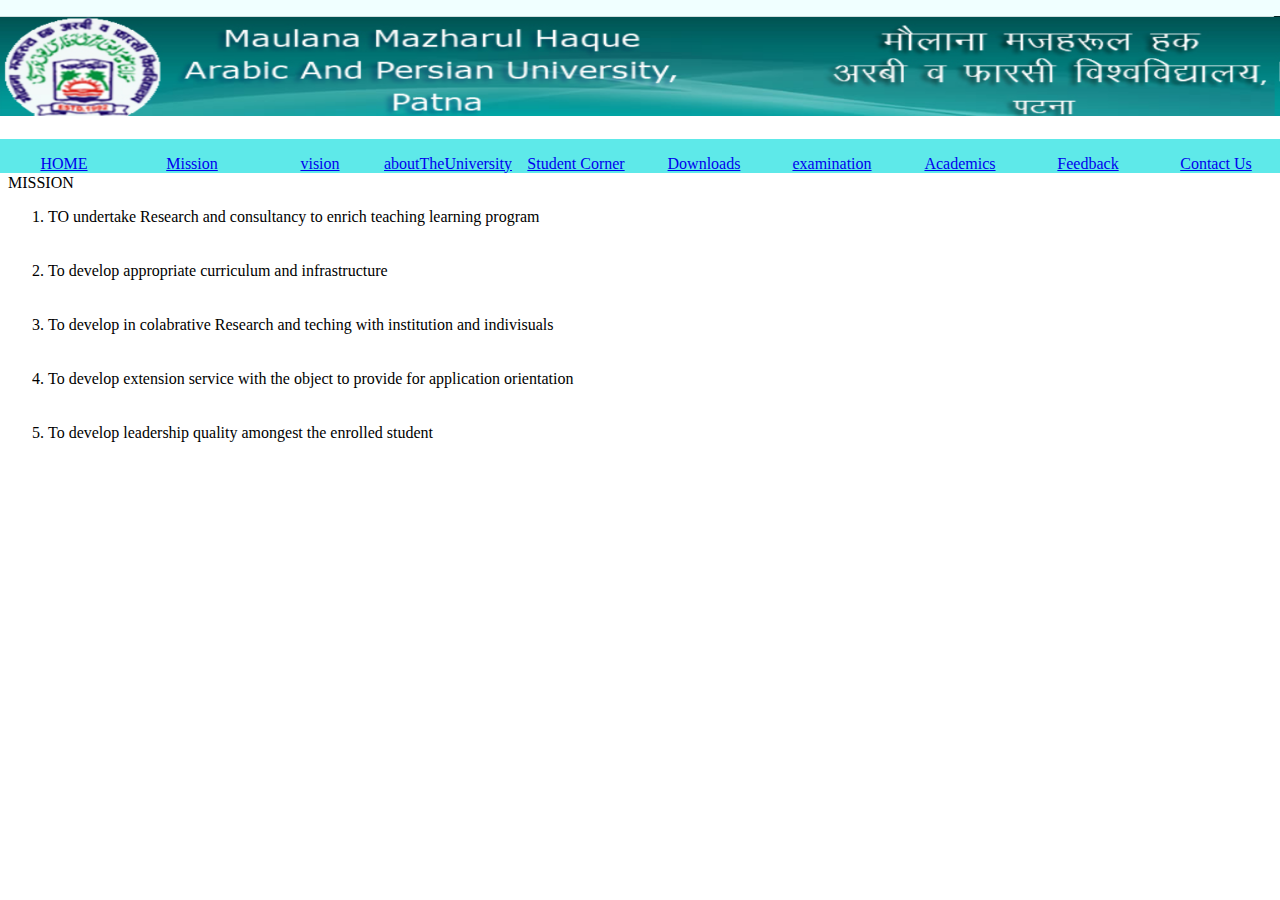
<file: Mission.html>
<!DOCTYPE html>
<html lang="en">
<head>
    <meta charset="UTF-8">
    <meta http-equiv="X-UA-Compatible" content="IE=edge">
    <meta name="viewport" content="width=device-width, initial-scale=1.0">
    <title>Mission</title>
    <link rel="stylesheet" href="M.M.H.UStylesheet.css"/>
    <style>
       
    </style>
</head>
<body>
   
    <div id="bannerArea">
        <p><img class="image" src="name2.png" /></p>
    </div>
    <div id="home">
            <p>
                <a href="M.M.H.University.html"> HOME</a></p>
        </div>
        <div id="mission">
            <p>
                <a href="Mission.html">Mission</a></p>
        </div>
        <div id="vision">
            <p>
                <a href="Vision.html">vision</a></p>
        </div>
        <div id="aboutTheUniversity">
            <p>
                <a href="abouttheuniversity.html"> aboutTheUniversity
                    </a>
                </p>
        </div>
        <div id="examination">
            <p>
                <a href="Examination.html"> examination
                    </a>
                </p>
        </div>
        <div id="academic">
            <p>
                <a href="Academic.html"> Academics
                    </a>
                </p>
        </div>
        <div id="studentcorner">
            <p>
                <a href="StudentCorner.html"> Student Corner
                    </a>
                </p>
        </div>
        <div id="download">
            <p>
                <a href="Downloades.html"> Downloads
                    </a>
                </p>
        </div>
        <div id="usefullink">
            <p>
                <a href="usefullinks.html">Useful Links</a></p>
        </div>
        <div id="feedback">
            <p> <a href="feedback.html"> Feedback</a></p>
        </div>
        <div id="contactus">
            <p> <a href="contactus.html"> Contact Us</a></p>
        </div>
        <div id="sitemap">
            <p>
                <a href="Sitemap.html"> Site Map</a></p>
        </div>
        
        
    <p><br/><br/><br/><br/><br/>
        MISSION 
        <ol>
            <li>TO undertake Research and consultancy to enrich teaching learning program</li><br/><br/>
            <li>To develop appropriate curriculum and infrastructure</li><br/><br/>
            <li>To develop in colabrative Research and teching with institution and indivisuals</li><br/><br/>
            <li> To develop extension service with the object to provide for application orientation</li><br/><br/>
            <li> To develop leadership quality amongest the enrolled student</li><br/><br/>
        </ol>
    </p>
    
</body>
</html>
</file>
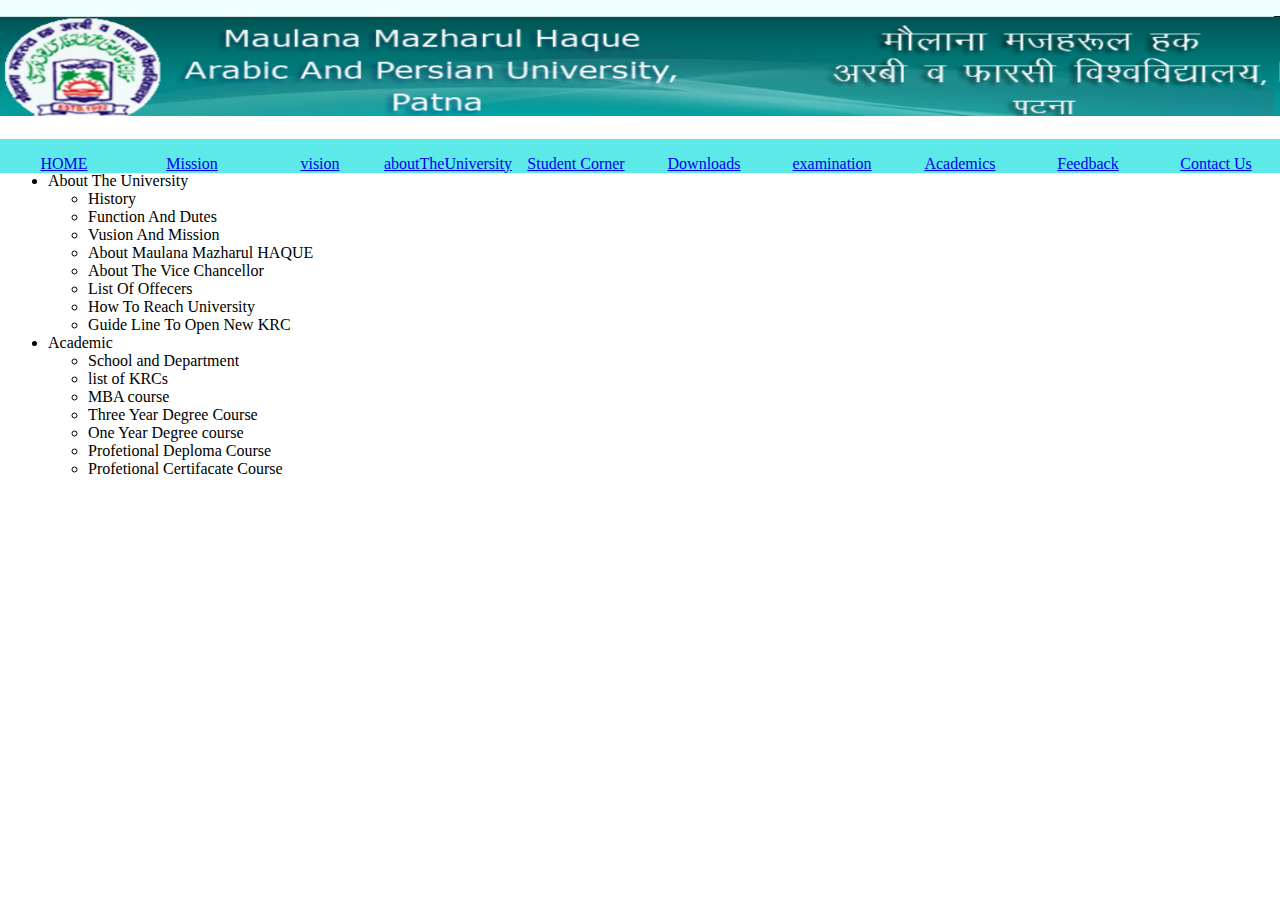
<file: Sitemap.html>
<!DOCTYPE html>
<html lang="en">
<head>
    <meta charset="UTF-8">
    <meta http-equiv="X-UA-Compatible" content="IE=edge">
    <meta name="viewport" content="width=device-width, initial-scale=1.0">
    <title>Site Map</title>
    <link rel="stylesheet" href="M.M.H.UStylesheet.css"/>
    <style>
       
    </style>
</head>
<body>
    <div id="bannerArea">
        <p><img class="image" src="name2.png" /></p>
    </div>
    <div id="home">
            <p>
                <a href="M.M.H.University.html"> HOME</a></p>
        </div>
        <div id="mission">
            <p>
                <a href="Mission.html">Mission</a></p>
        </div>
        <div id="vision">
            <p>
                <a href="Vision.html">vision</a></p>
        </div>
        <div id="aboutTheUniversity">
            <p>
                <a href="abouttheuniversity.html"> aboutTheUniversity
                    </a>
                </p>
        </div>
        <div id="examination">
            <p>
                <a href="Examination.html"> examination
                    </a>
                </p>
        </div>
        <div id="academic">
            <p>
                <a href="Academic.html"> Academics
                    </a>
                </p>
        </div>
        <div id="studentcorner">
            <p>
                <a href="StudentCorner.html"> Student Corner
                    </a>
                </p>
        </div>
        <div id="download">
            <p>
                <a href="Downloades.html"> Downloads
                    </a>
                </p>
        </div>
        <div id="usefullink">
            <p>
                <a href="usefullinks.html">Useful Links</a></p>
        </div>
        <div id="feedback">
            <p> <a href="feedback.html"> Feedback</a></p>
        </div>
        <div id="contactus">
            <p> <a href="contactus.html"> Contact Us</a></p>
        </div>
        <div id="sitemap">
            <p>
                <a href="Sitemap.html"> Site Map</a></p>
        </div>
        <br/><br/><br/><br/>
        <ul>
            <li>About The University</li>
            <ul>
                <li> History</li>
                <li>Function And Dutes</li>
                <li>Vusion And Mission</li>
                <li> About Maulana Mazharul HAQUE</li>
                <li>About The Vice Chancellor</li>
                <li>List Of Offecers</li>
                <li>How To Reach University</li>
                <li>Guide Line To Open New KRC</li>
            </ul>
            
                <li> Academic</li>
                <ul>
                    <li>School and Department</li>
                    <li>list of KRCs</li>
                    <li>MBA course</li>
                    <li>Three Year Degree Course</li>
                    <li> One Year Degree course</li>
                    <li>Profetional Deploma Course</li>
                    <li>Profetional Certifacate Course</li>
                </ul>
                
            
        </ul>



        </body>
        </html>
</file>
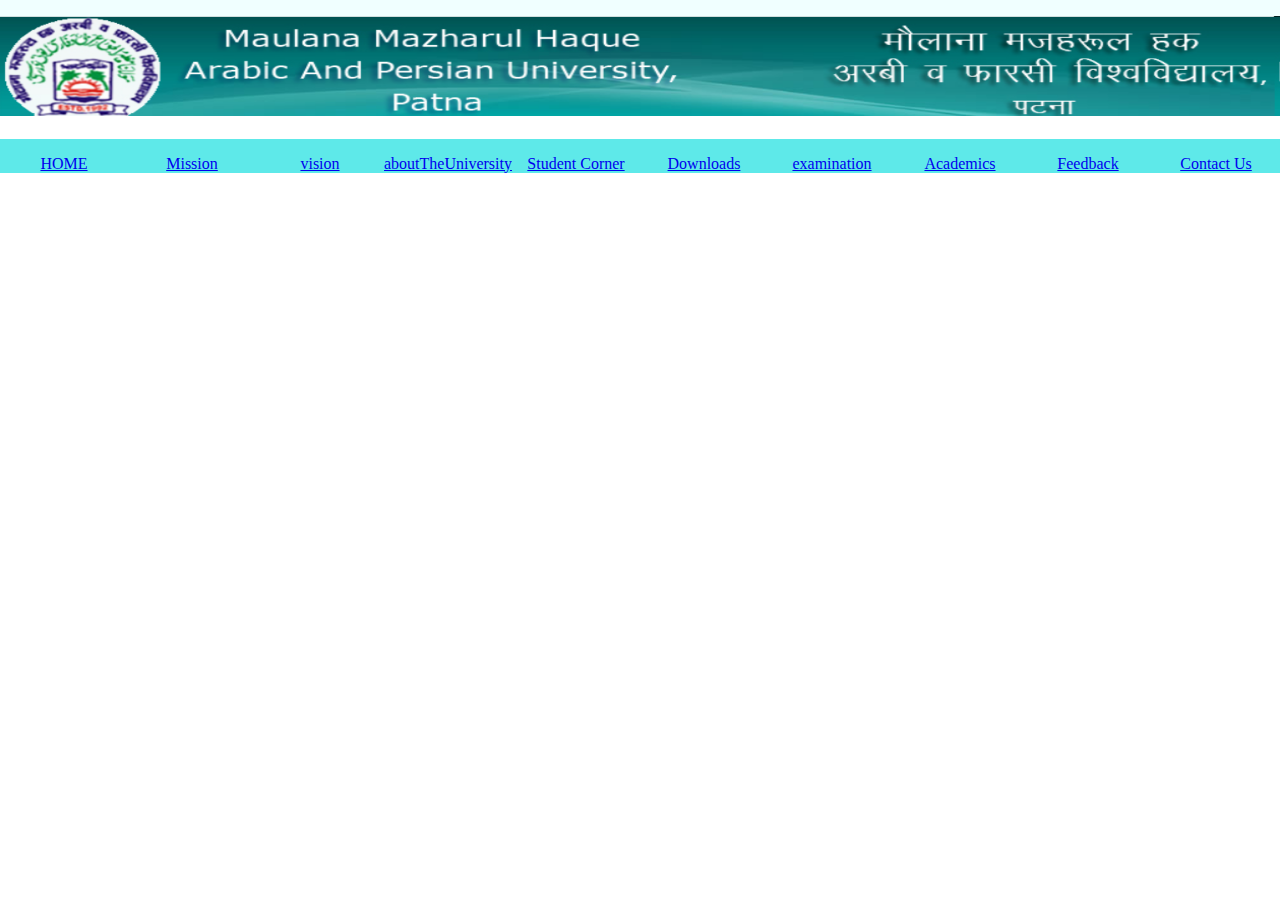
<file: usefullinks.html>
<!DOCTYPE html>
<html lang="en">
<head>
    <meta charset="UTF-8">
    <meta http-equiv="X-UA-Compatible" content="IE=edge">
    <meta name="viewport" content="width=device-width, initial-scale=1.0">
    <title>Useful Link</title>
    <link rel="stylesheet" href="M.M.H.UStylesheet.css"/>
    <style>
       
    </style>
</head>
<body>
    <div id="bannerArea">
        <p><img class="image" src="name2.png" /></p>
    </div>
    <div id="home">
            <p>
                <a href="M.M.H.University.html"> HOME</a></p>
        </div>
        <div id="mission">
            <p>
                <a href="Mission.html">Mission</a></p>
        </div>
        <div id="vision">
            <p>
                <a href="Vision.html">vision</a></p>
        </div>
        <div id="aboutTheUniversity">
            <p>
                <a href="abouttheuniversity.html"> aboutTheUniversity
                    </a>
                </p>
        </div>
        <div id="examination">
            <p>
                <a href="Examination.html"> examination
                    </a>
                </p>
        </div>
        <div id="academic">
            <p>
                <a href="Academic.html"> Academics
                    </a>
                </p>
        </div>
        <div id="studentcorner">
            <p>
                <a href="StudentCorner.html"> Student Corner
                    </a>
                </p>
        </div>
        <div id="download">
            <p>
                <a href="Downloades.html"> Downloads
                    </a>
                </p>
        </div>
        <div id="usefullink">
            <p>
                <a href="usefullinks.html">Useful Links</a></p>
        </div>
        <div id="feedback">
            <p> <a href="feedback.html"> Feedback</a></p>
        </div>
        <div id="contactus">
            <p> <a href="contactus.html"> Contact Us</a></p>
        </div>
        <div id="sitemap">
            <p>
                <a href="Sitemap.html"> Site Map</a></p>
        </div>



        </body>
        </html>
</file>
<file: M.M.H.UStylesheet.css>
#bannerArea
            {
                width: 100%;
                height: 10%;
                position: absolute;
                top: 0%;
                left: 0px;
                background-color: azure;
            }
            #home
            {
                top: 15.4%;
                left: 0%;
                height: 34px;
                width: 10%;
                color: blue;
                position: absolute;
                text-align: center;
                background-color: rgb(94, 233, 233);
            }
            #mission
            {
                top: 15.4%;
                left: 10%;
                height: 34px;
                width: 10%;
                color: blue;
                position: absolute;
                text-align: center;
                background-color: rgb(94, 233, 233);
            }
            #vision
            {
                top: 15.4%;
                left: 20%;
                height: 34px;
                width: 10%;
                color: blue;
                position: absolute;
                text-align: center;
                background-color: rgb(94, 233, 233);
            }
            #aboutTheUniversity
            {
                background-color: rgb(94, 233, 233);
                top: 15.4%;
                left: 30%;
                height: 34px;
                width: 10%;
                color: blue;
                position: absolute;
                text-align: center;
            }
           
           
            #studentcorner
            {
                top: 15.4%;
                right: 50%;
                height: 34px;
                width: 10%;
                color: blue;
                position: absolute;
                text-align: center;
                background-color: rgb(94, 233, 233);
            }
            #download
            {
                background-color: rgb(94, 233, 233);
                top: 15.4%;
                right: 40%;
                height: 34px;
                width: 10%;
                color: blue;
                position: absolute;
                text-align: center;
            }
            #examination
            {
                background-color: rgb(94, 233, 233);
                top: 15.4%;
                right: 30%;
                height: 34px;
                width: 10%;
                color: blue;
                position: absolute;
                text-align: center;
            }
            #academic
            {
                background-color: rgb(94, 233, 233);
                top: 15.4%;
                right: 20%;
                height: 34px;
                width: 10%;
                color: blue;
                position: absolute;
                text-align: center;
            }
            #feedback
            {
                background-color: rgb(94, 233, 233);
                top: 15.4%;
                right: 10%;
                height: 34px;
                width: 10%;
                color: blue;
                position: absolute;
                text-align: center;
            }
            #contactus
            {
                background-color: rgb(94, 233, 233);
                top: 15.4%;
                right: 0%;
                height: 34px;
                width: 10%;
                color: blue;
                position: absolute;
                text-align: center;
            }
            #missionArea
            {
                width: 20%;
                height: 17.5%;
                top: 55%;
                left: 65%;
                position: absolute;
                background-color: aliceblue;
                overflow: scroll;
            }
            #visionArea
            {
                width: 20%;
                height: 17.5%;
                top: 72.5%;
                left: 65%;
                background-color: whitesmoke;
                position: absolute;
                overflow: scroll;
            }
            .notice
            {
                width: 100%;
                height: 500px;
            }
            .image
            {
                height: 100px;
                width: 100%;
            }
</file>
